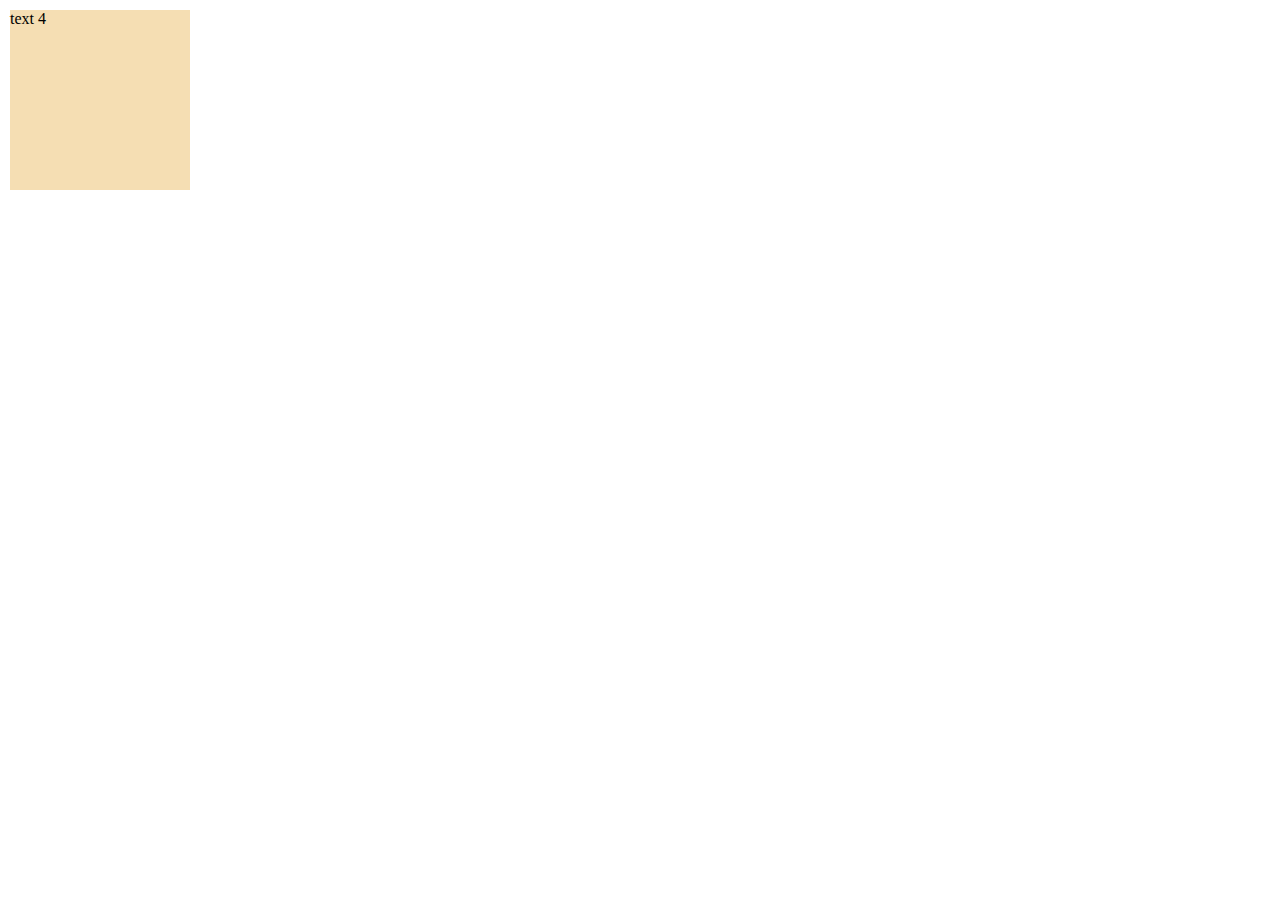
<file: demo/index.html>
<!DOCTYPE html>
<html lang="en">
<head>
    <meta charset="UTF-8">
    <meta http-equiv="X-UA-Compatible" content="IE=edge">
    <meta name="viewport" content="width=device-width, initial-scale=1.0">
    <title>Document</title>
    <link rel="stylesheet" href="./style.css">
    <script src="./script.js" type="module"></script>
</head>
<body>

    <widget-grid cell-size="100">
        <widget-container class="widget">
            <span>text 1</span>
        </widget-container>
        
        
        <widget-container class="widget">
            <span>text 2</span>
        </widget-container>

        <widget-container class="widget">
            <span>text 3</span>
        </widget-container>
        <widget-container class="widget">
            <span>text 4</span>
        </widget-container>

    </widget-grid>

</body>
</html>
</file>
<file: demo/style.css>
html, body {
    margin: 0;
    padding: 0;
    height: 100%;
    width: 100%;
}

body {
    overflow: hidden;
}

widget-grid {
    width: 100%;
    height: 100%;
}

:not(:defined) {
    display: none;
}

:root {
    --shaodw-color: aquamarine;
    --widget-color: wheat;
    /*--widget-transition-duration: 250ms;*/
}
</file>
